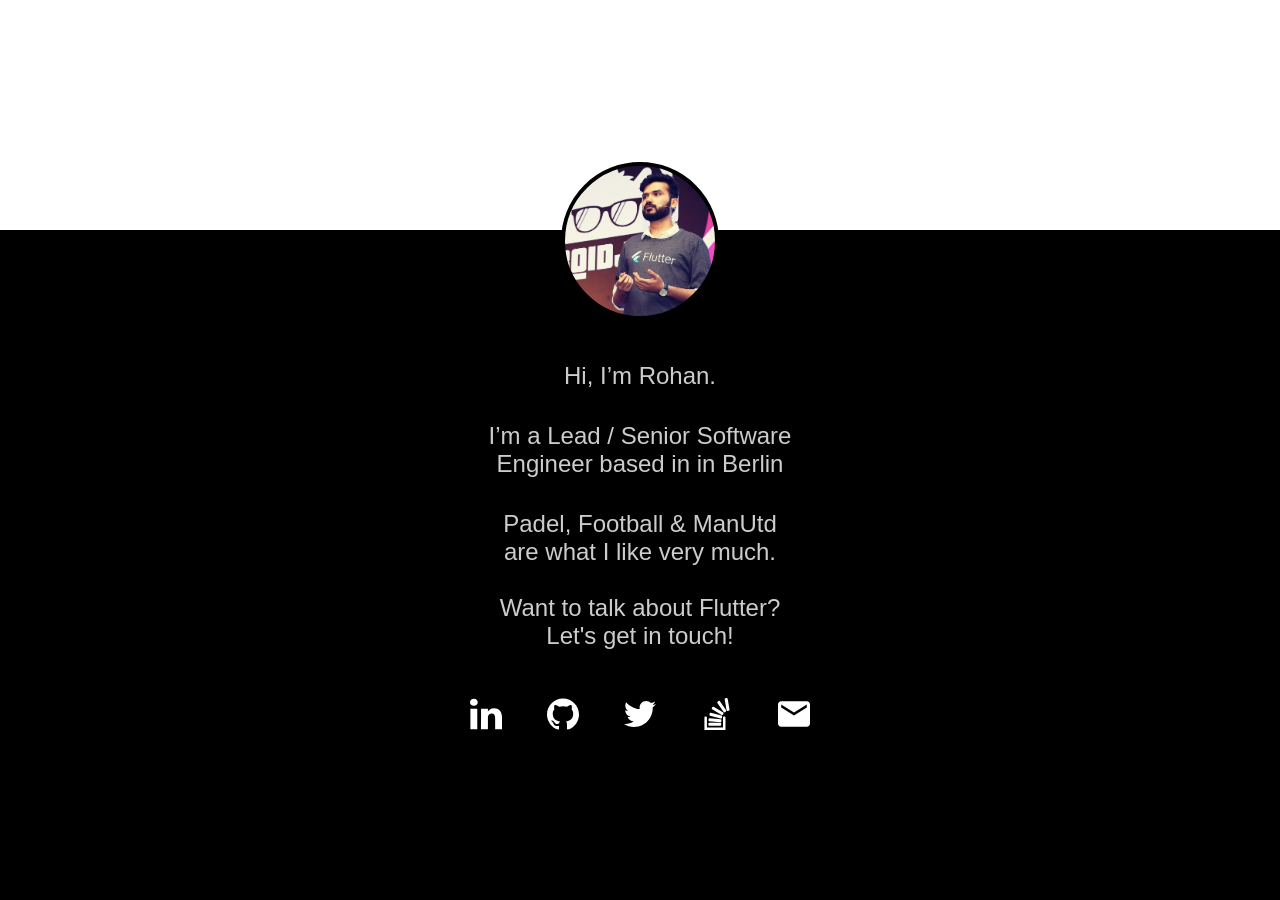
<file: index.html>
<!doctype html>
<html lang=en>

<head>

<!-- Google Tag Manager -->
	<script>(function(w,d,s,l,i){w[l]=w[l]||[];w[l].push({'gtm.start':
	new Date().getTime(),event:'gtm.js'});var f=d.getElementsByTagName(s)[0],
	j=d.createElement(s),dl=l!='dataLayer'?'&l='+l:'';j.async=true;j.src=
	'https://www.googletagmanager.com/gtm.js?id='+i+dl;f.parentNode.insertBefore(j,f);
	})(window,document,'script','dataLayer','GTM-K8RS2M7');</script>
<!-- End Google Tag Manager -->

  
  <style>.async-hide { opacity: 0 !important} </style>
	
  <meta http-equiv="Content-Security-Policy" content="script-src-elem 'unsafe-eval' 'unsafe-inline' https://tagmanager.google.com/ https://www.googletagmanager.com/ https://google-analytics.com https://fonts.googleapis.com/; img-src 'self' https://www.google-analytics.com https://ssl.gstatic.com/ 'self' https://fonts.googleapis.com; font-src 'self' https://fonts.gstatic.com data:;">
  <meta charset=utf-8>
  <meta http-equiv=X-UA-Compatible content="IE=edge">
  <meta name=theme-color content=#ffffff>
  <meta name=viewport content="width=device-width, initial-scale=1, maximum-scale=1">
  <meta name=description content="Meet Rohan Taneja, a Flutter enthusiast and Padel lover">
  <meta property="og:title" content="Rohan Taneja" />
  <meta property="og:description" content="Meet Rohan Taneja, a Flutter enthusiast and Padel lover" />
  <meta property="og:url" content="https://rohantaneja.com" />
  <meta property="og:image" content="https://lh6.googleusercontent.com/eM7jFgs_6Ih6HiY0Iom87nxTxdxktW6iaRFH_OB_Esqj8x89d6wosoUiegmyMTt-WJu3bS7XvjHrug=w2880-h1606" />
  <title>Rohan Taneja</title>

  <meta name=mobile-web-app-capable content=yes>
  <link rel=icon sizes=192x192 href=images/rohan_taneja.png>
  <meta name=apple-mobile-web-app-capable content=yes>
  <meta name=apple-mobile-web-app-status-bar-style content=black>
  <meta name=apple-mobile-web-app-title content="Rohan Taneja">
  <link rel=apple-touch-icon-precomposed href=images/rohan_taneja.jpg>
  <link rel=author href=https://linkedin.com/in/rohantaneja>
  <link rel=stylesheet href=styles/landing.css>
  <link href="https://fonts.googleapis.com/css?family=Merriweather" rel="stylesheet">
  <link href="https://fonts.googleapis.com/css?family=Signika" rel="stylesheet">

    <link rel="alternate" type="text/markdown" href="/index.md">
    <link rel="describedby" type="text/plain" href="/llms.txt">
    <link rel="sitemap" type="application/xml" href="/sitemap.xml">
    <link rel="canonical" href="https://www.rohantaneja.com/">
</head>

<body>
 <!-- Google Tag Manager (noscript) -->
<noscript><iframe src="https://www.googletagmanager.com/ns.html?id=GTM-K8RS2M7"
height="0" width="0" style="display:none;visibility:hidden"></iframe></noscript>
<!-- End Google Tag Manager (noscript) -->
  <div class=top>
  </div>
  <div class=content-container>
    <div class=content>
      <div class=avatar>
      </div>
      <p>Hi, I’m Rohan.</p>
      <p>I’m a Lead / Senior Software Engineer based in in Berlin</p>
      <p>Padel, Football & ManUtd
        <br>are what I like very much.
        <br>
        <br>Want to talk about Flutter?
        <br>Let's get in touch!</p>
      <div class=icons>
        <a class ="external_links linkedin" id="profile_linkedin" rel=me href=https://linkedin.com/in/rohantaneja title=Linkedin></a>
        <a class ="external_links github" id="profile_github" rel=me href=https://github.com/rohan20 title=GitHub></a>
        <a class ="external_links twitter" id="profile_twitter" rel=me href=https://twitter.com/rohantaneja_ title=Twitter></a>
        <a class ="external_links stackoverflow" id="profile_stackoverflow" rel=me href=https://stackoverflow.com/users/5066615/rohan-taneja title=StackOverflow></a>
        <a class ="external_links email obfuscated" id="email" rel=me title=Email data-email="rhntnj gmail com" href="mailto:rhntnj@gmail.com"></a>
      </div>
    </div>
  </div>
  <div class=bottom>
  </div>
  </script>
</body>

</html>
</file>
